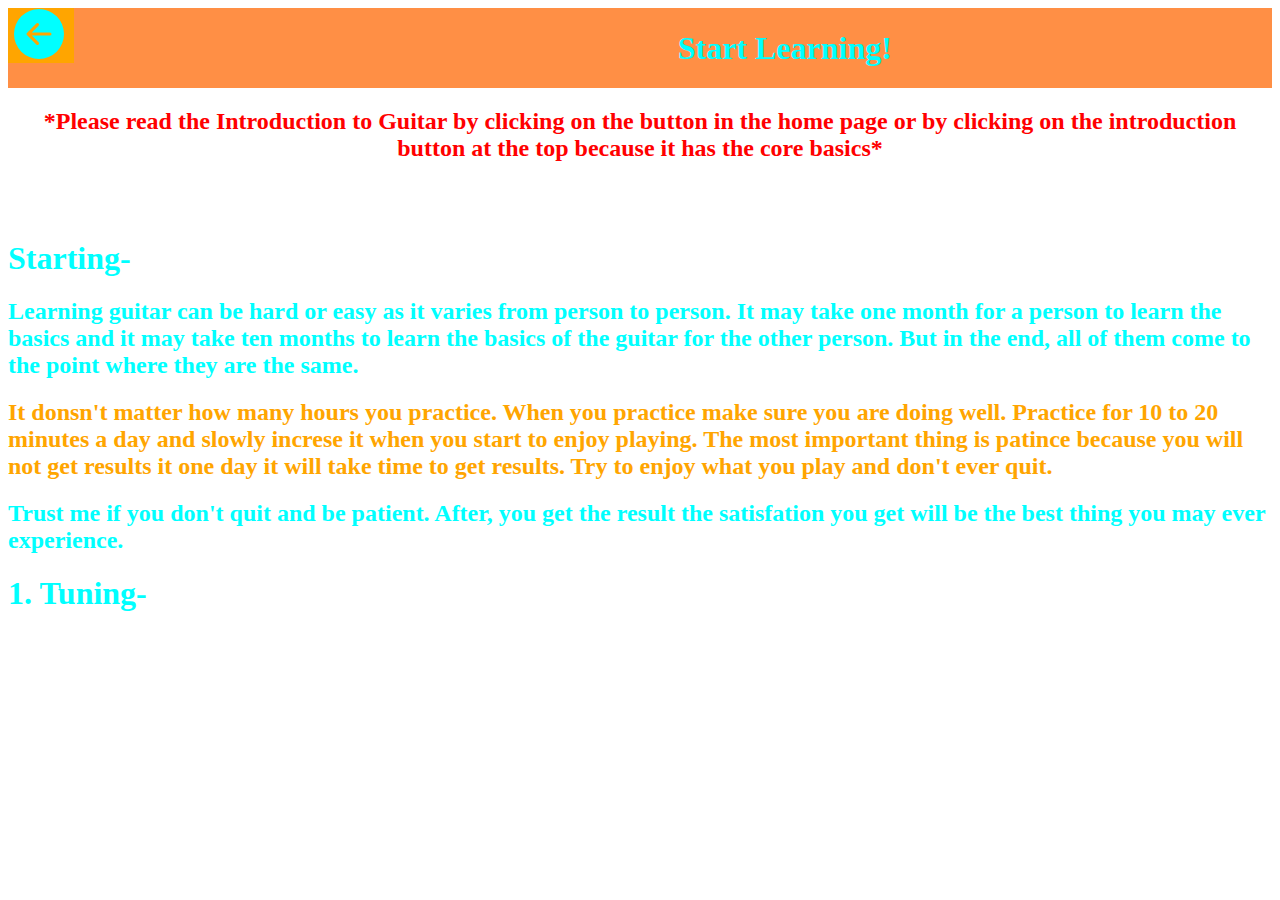
<file: learn.html>
<html lang="en">
<head>
    <meta charset="UTF-8">
    <meta http-equiv="X-UA-Compatible" content="IE=edge">
    <meta name="viewport" content="width=device-width, initial-scale=1.0">
    <title>Learn</title>
</head>
<body>

    <div id="top_label" style="background-color: #ff8f45;">
    <span style="display: inline-block;">
        <button onclick="history.back()" style="border:0px; background-color: orange; "><svg xmlns="http://www.w3.org/2000/svg" width="50" height="50" fill="aqua" class="bi bi-arrow--circle-fill" viewBox="0 0 16 16">
          <path d="M8 0a8 8 0 1 0 0 16A8 8 0 0 0 8 0zm3.5 7.5a.5.5 0 0 1 0 1H5.707l2.147 2.146a.5.5 0 0 1-.708.708l-3-3a.5.5 0 0 1 0-.708l3-3a.5.5 0 1 1 .708.708L5.707 7.5H11.5z"/>
        </svg>
        <span style="display:inline-block; "><h1></h1></span>
      </button>
    </span>
    
    <span style="display: inline-block; text-align: center; margin-left: 600px;"><h1 style="color: aqua; font-weight:700;">Start Learning!</h1></span>
  </div>
    </div>


<div id="start_sec">
<h2 class="text-danger" style="color:red; text-align: center;">*Please read the Introduction to Guitar by clicking on the button in the home page or by clicking on the introduction button at the top because it has the core basics*</h2>
<br>
<br>
<h1 style="color:aqua; font-weight:700;">Starting-</h1>
<h2 style="color: aqua;">Learning guitar can be hard or easy as it varies from person to person.
  It may take one month for a person to learn the basics and it may take ten months to learn the basics of the guitar for the other person. But in the end, 
  all of them come to the point where they are the same.</h2>
  <h2 style="color: orange;">It donsn't matter how many hours you practice. When you practice make sure you are doing well. Practice for 10 to 20 minutes a day and slowly increse it when you start to enjoy playing. The most important thing
    is patince because you will not get results it one day it will take time to get results. Try to enjoy what you play and don't ever quit.
  </h2>

  <h2 style="color: aqua;">Trust me if you don't quit and be patient. After, you get the result the satisfation you get will be the best thing you may ever experience.</h2>

  <h1 style="color: aqua; font-weight:700;">1. Tuning-</h1>

</div>

</body>
</html>
</file>
